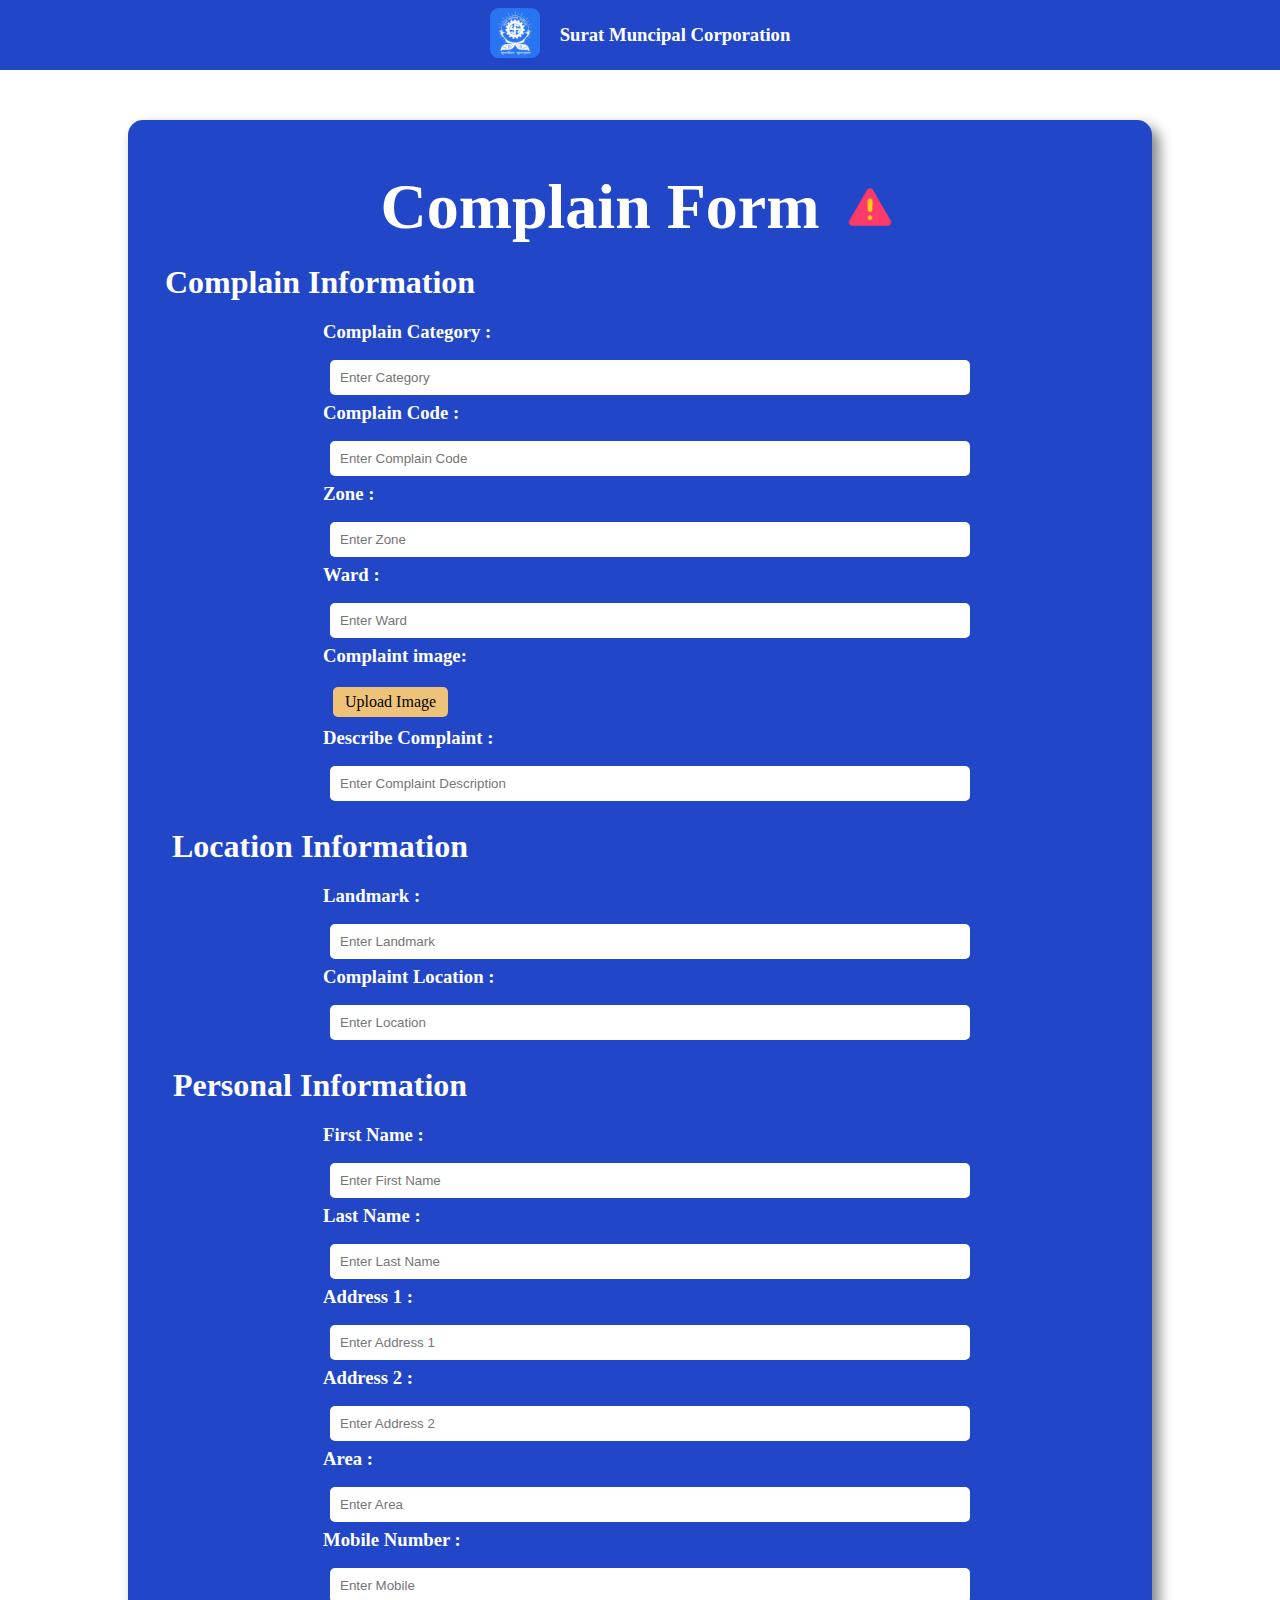
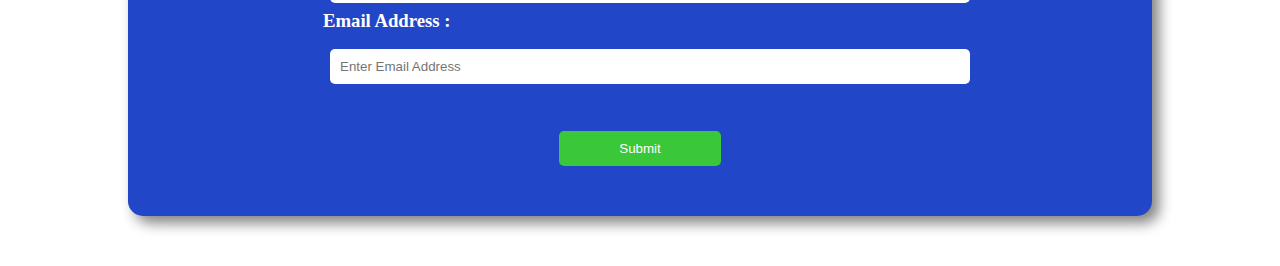
<file: complain.html>
<!DOCTYPE html>
<html lang="en">

<head>
    <meta charset="UTF-8">
    <meta http-equiv="X-UA-Compatible" content="IE=edge">
    <meta name="viewport" content="width=device-width, initial-scale=1.0">
    <link rel="stylesheet" href="css/cstyle.css">
    <title>Complain Page</title>
</head>

<body>
    <!-- navbar -->
    <section id="navbar">
        <div class="container">
            <div class="logo">
                <img src="img/logo.png" alt="">
            </div>
            <h3>Surat Muncipal Corporation</h3>
        </div>
    </section>
    <!-- complain -->
    <section id="complain">
        <div class="complain">
            <div class="title">
                <h1>Complain Form</h1>
                <img src="img/danger-sign.png" alt="">
            </div>
            <div class="comp-form">
                <form action="">
                    <h1>Complain Information</h1>
                    <div class="inputs">
                        <h3>Complain Category :</h3>
                        <input type="text" placeholder="Enter Category">
                        <h3>Complain Code :</h3>
                        <input type="text" placeholder="Enter Complain Code">
                        <h3>Zone :</h3>
                        <input type="text" placeholder="Enter Zone">
                        <h3>Ward :</h3>
                        <input type="text" placeholder="Enter Ward">
                        <h3>Complaint image:</h3>
                        <label class="custom-file-upload">
                            Upload Image
                            <input type="file"/>
                        </label>
                        <h3>Describe Complaint :</h3>
                        <input type="text" placeholder="Enter Complaint Description">
                    </div>
                    <h1>Location Information</h2>
                        <div class="inputs">
                            <h3>Landmark :</h3>
                            <input type="text" placeholder="Enter Landmark">
                            <h3>Complaint Location :</h3>
                            <input type="text" placeholder="Enter Location">
                        </div>
                    <h1>Personal Information</h1>
                        <div class="inputs">
                            <h3>First Name :</h3>
                            <input type="text" placeholder="Enter First Name">
                            <h3>Last Name :</h3>
                            <input type="text" placeholder="Enter Last Name">
                            <h3>Address 1 :</h3>
                            <input type="text" placeholder="Enter Address 1">
                            <h3>Address 2 :</h3>
                            <input type="text" placeholder="Enter Address 2">
                            <h3>Area :</h3>
                            <input type="text" placeholder="Enter Area">
                            <h3>Mobile Number :</h3>
                            <input type="text" placeholder="Enter Mobile">
                            <h3>Email Address :</h3>
                            <input type="text" placeholder="Enter Email Address">
                            
                        </div>
                    <div class="buttons">
                        <button id="verify" type="submit">Submit</button>
                    </div>
                </form>
            </div>
        </div>
    </section>
</body>

</html>
</file>
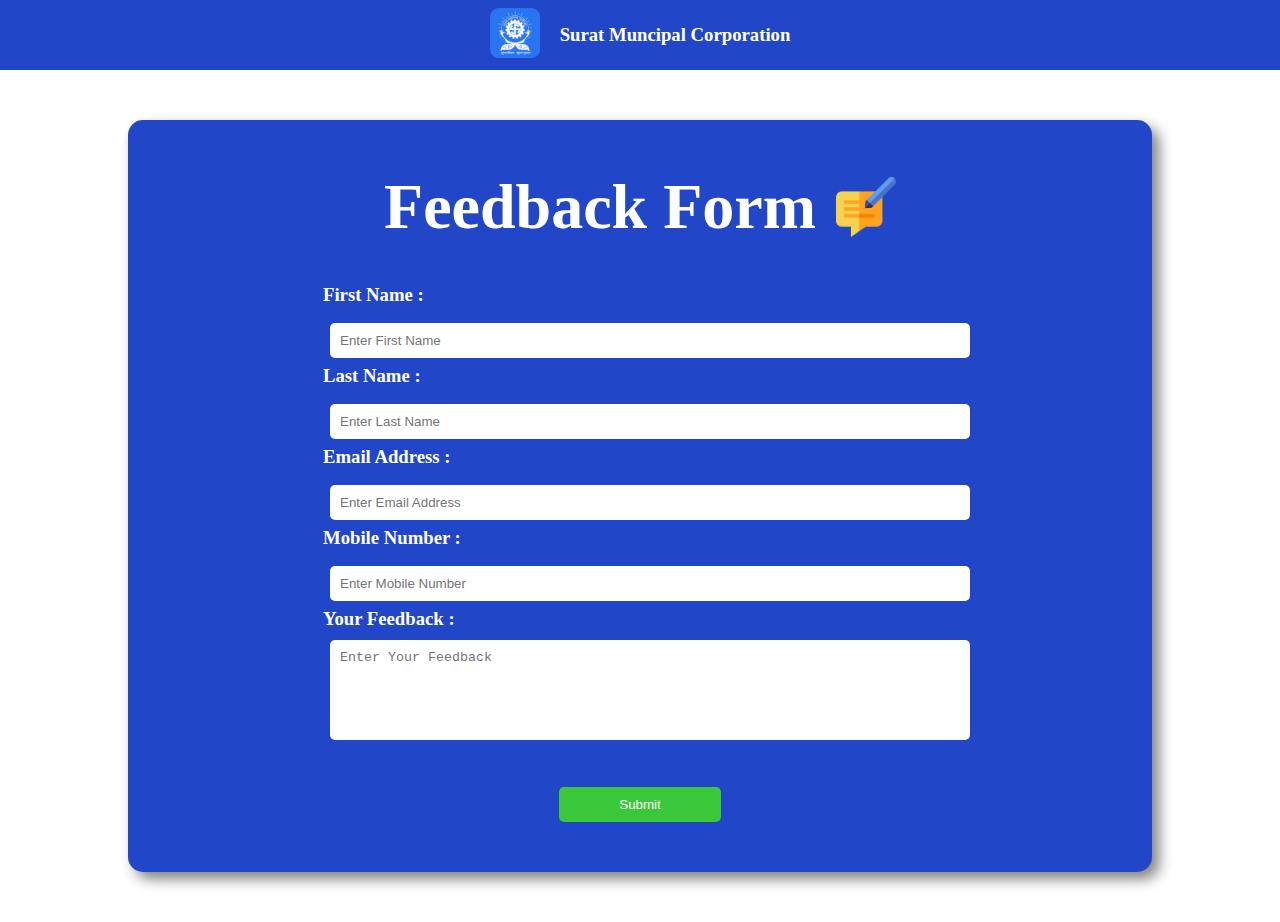
<file: feedback.html>
<!DOCTYPE html>
<html lang="en">
<head>
    <meta charset="UTF-8">
    <meta http-equiv="X-UA-Compatible" content="IE=edge">
    <meta name="viewport" content="width=device-width, initial-scale=1.0">
    <link rel="stylesheet" href="css/fstyle.css">
    <title>Feedback Page</title>
</head>
<body>
    <!-- navbar -->
    <section id="navbar">
        <div class="container">
            <div class="logo">
                <img src="img/logo.png" alt="">
            </div>
            <h3>Surat Muncipal Corporation</h3>
        </div>
    </section>
        <!-- feedback -->
        <section id="complain">
            <div class="complain">
                <div class="title">
                    <h1>Feedback Form</h1>
                    <img src="img/feedback.png" alt="">
                </div>
                <div class="comp-form">
                    <form action="">
                        <div class="inputs">
                            <h3>First Name :</h3>
                            <input type="text" placeholder="Enter First Name">
                            <h3>Last Name :</h3>
                            <input type="text" placeholder="Enter Last Name">
                            <h3>Email Address :</h3>
                            <input type="text" placeholder="Enter Email Address">
                            <h3>Mobile Number :</h3>
                            <input type="text" placeholder="Enter Mobile Number">
                            <h3>Your Feedback :</h3>
                            <textarea class="ta-fb" placeholder="Enter Your Feedback"></textarea>
                        </div>
                        <div class="buttons">
                            <button id="verify" type="submit">Submit</button>
                        </div>
                    </form>
                </div>
            </div>
        </section>
</body>
</html>
</file>
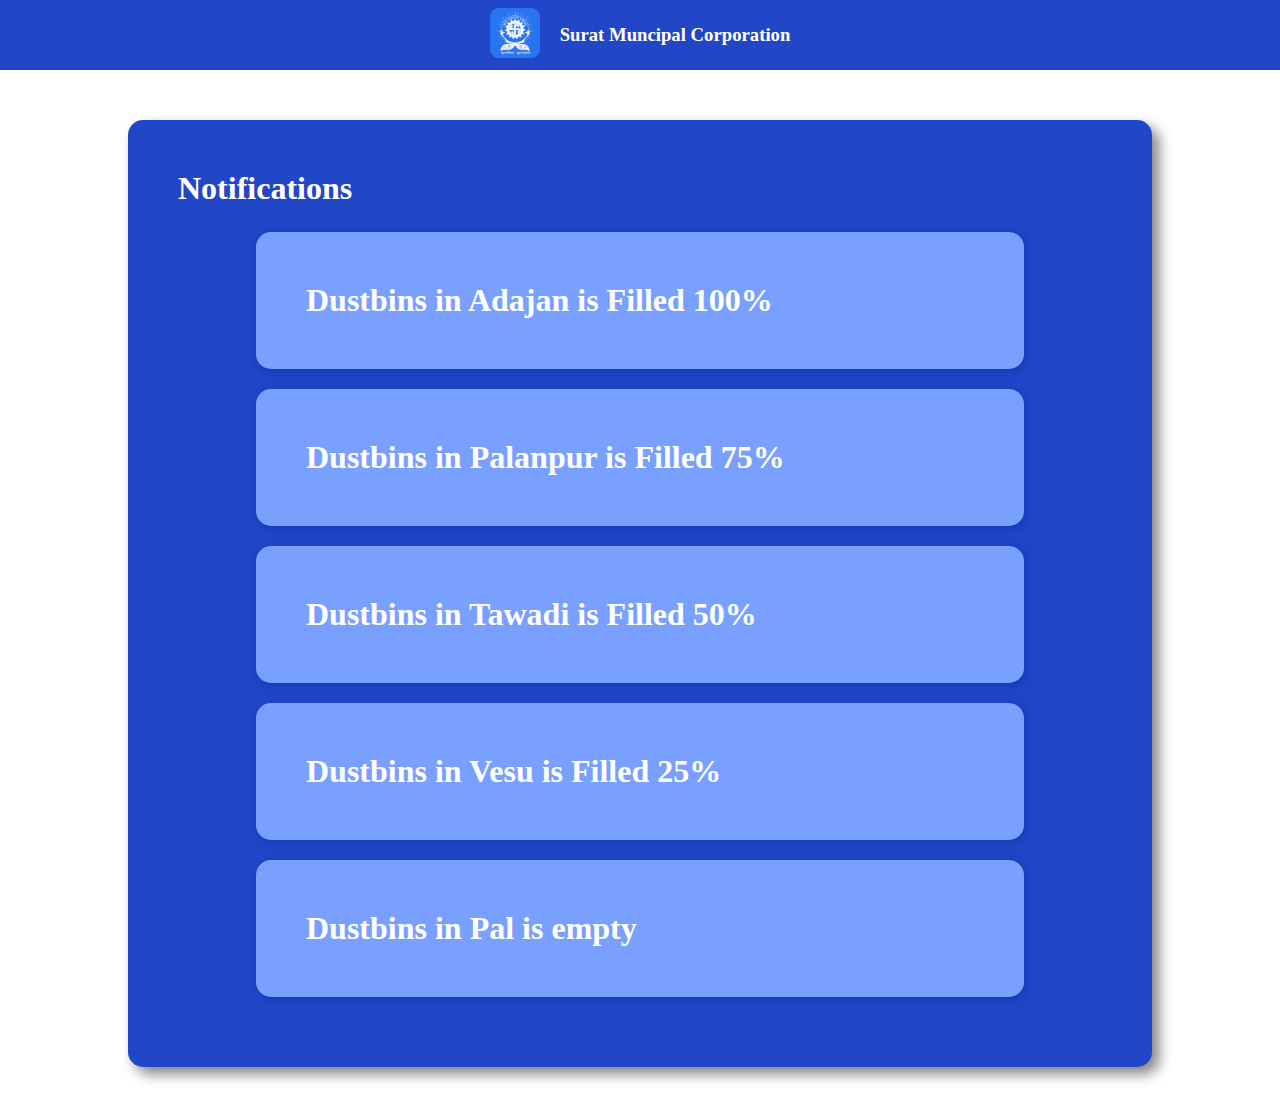
<file: notification.html>
<!DOCTYPE html>
<html lang="en">

<head>
    <meta charset="UTF-8">
    <meta http-equiv="X-UA-Compatible" content="IE=edge">
    <meta name="viewport" content="width=device-width, initial-scale=1.0">
    <link rel="stylesheet" href="css/nstyle.css">
    <title>Notifications</title>
</head>

<body>
    <!-- navbar -->
    <section id="navbar">
        <div class="container">
            <div class="logo">
                <img src="img/logo.png" alt="">
            </div>
            <h3>Surat Muncipal Corporation</h3>
        </div>
    </section>
    <!-- notifications -->
    <section id="notifications">
        <div class="container">
            <div class="notifications">
                <h1 class="n-h1">Notifications</h1>
                <div class="notification">
                    <h1>Dustbins in Adajan is Filled 100%</h1>
                </div>
                <div class="notification">
                    <h1>Dustbins in Palanpur is Filled 75%</h1>
                </div>
                <div class="notification">
                    <h1>Dustbins in Tawadi is Filled 50%</h1>
                </div>
                <div class="notification">
                    <h1>Dustbins in Vesu is Filled 25%</h1>
                </div>
                <div class="notification">
                    <h1>Dustbins in Pal is empty</h1>
                </div>
            </div>
        </div>
    </section>
</body>

</html>
</file>
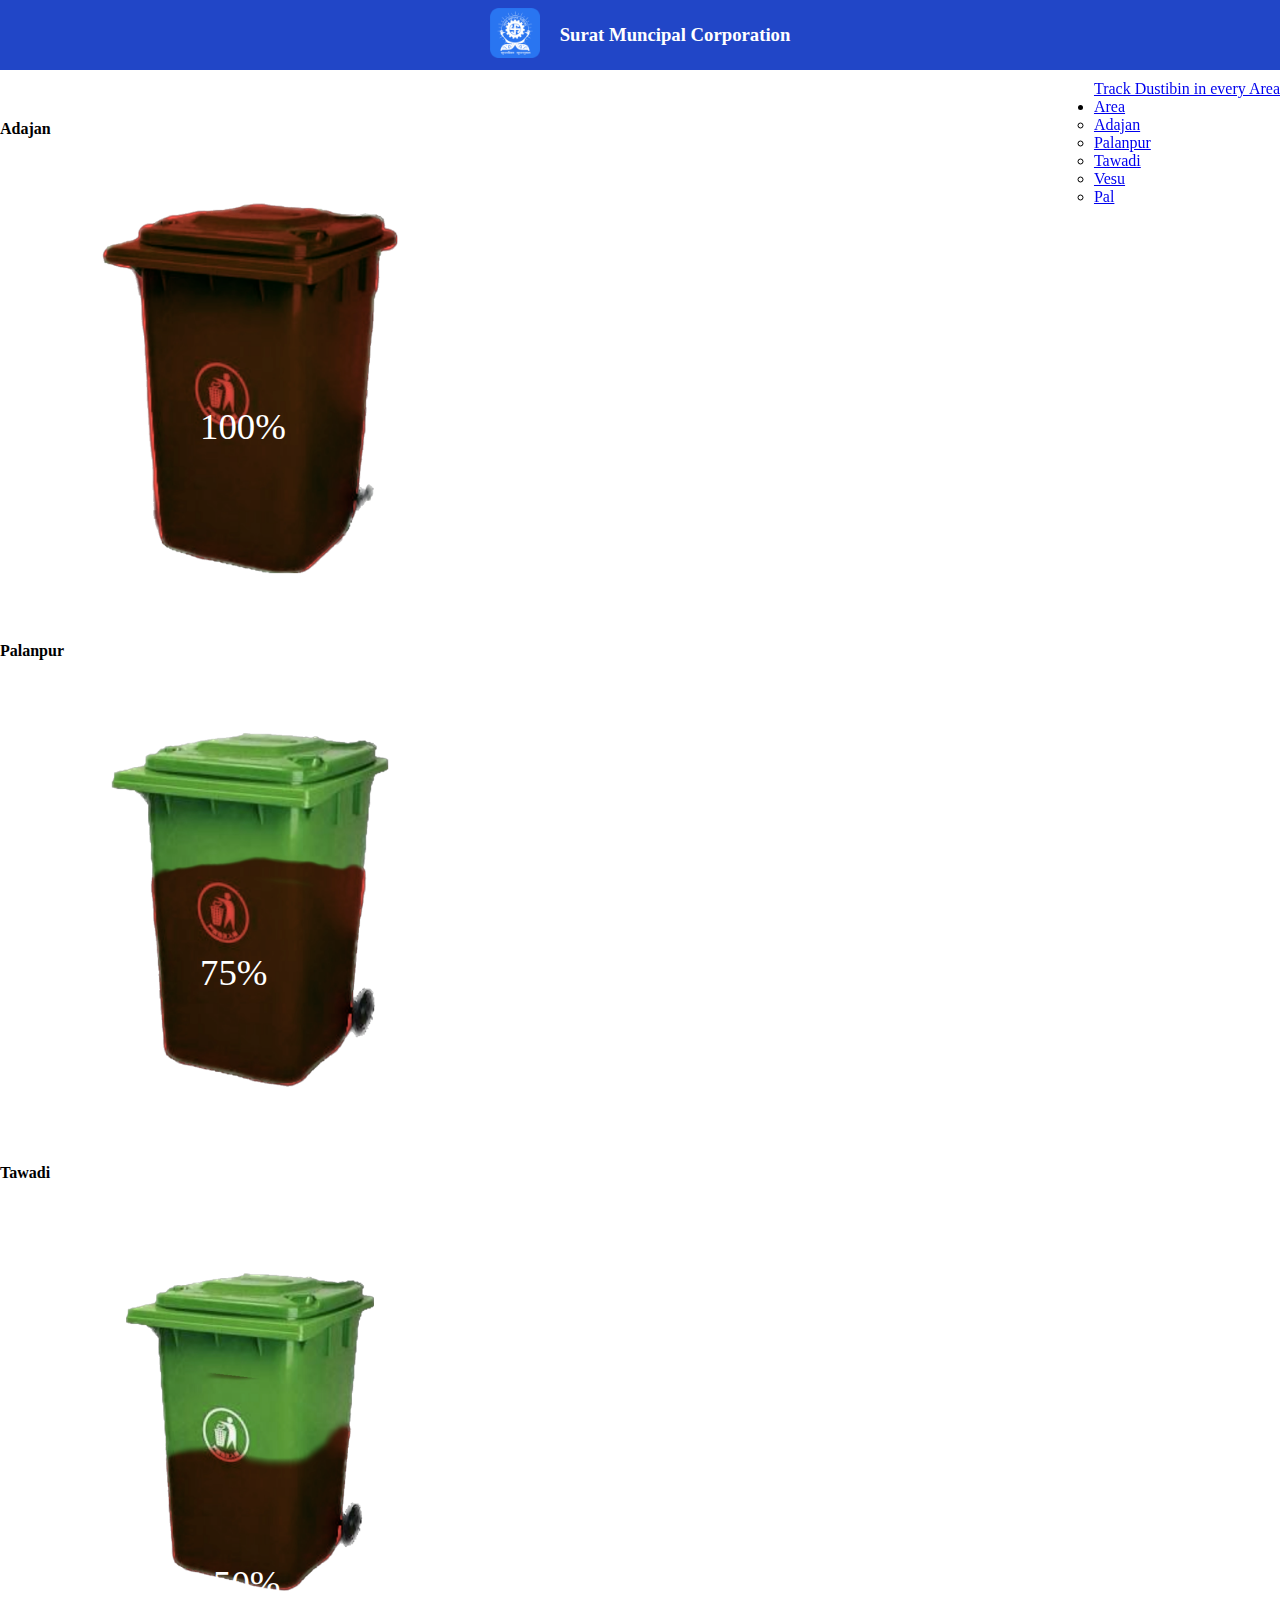
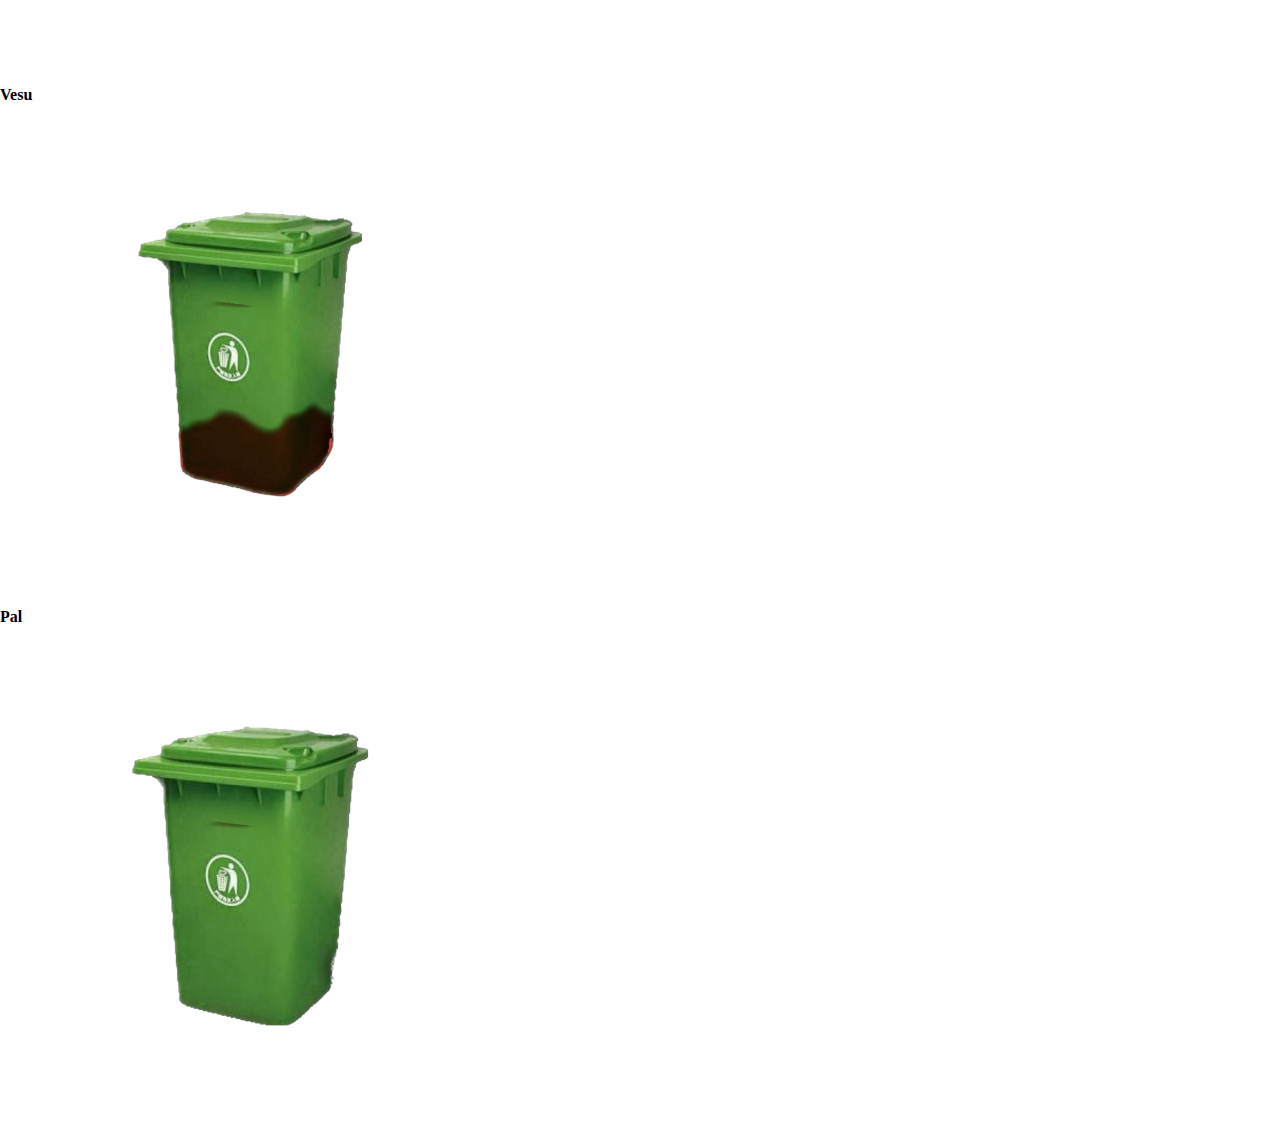
<file: track.html>
<!doctype html>
<html lang="en">

<head>
    <meta charset="utf-8">
    <meta name="viewport" content="width=device-width, initial-scale=1">
    <title>Track</title>
    <link href="https://cdn.jsdelivr.net/npm/bootstrap@5.2.3/dist/css/bootstrap.min.css" rel="stylesheet"
        integrity="sha384-rbsA2VBKQhggwzxH7pPCaAqO46MgnOM80zW1RWuH61DGLwZJEdK2Kadq2F9CUG65" crossorigin="anonymous">
    <link rel="stylesheet" href="css/tstyle.css">
</head>

<body>
        <!-- navbar -->
        <section id="navbar-d">
            <div class="container-d">
                <div class="logo-d">
                    <img src="img/logo.png" alt="">
                </div>
                <h3>Surat Muncipal Corporation</h3>
            </div>
        </section>
    <!-- track -->
    <!-- <section id="track">
        <div class="container-d">
            <div class="track">
                
            </div>
        </div>
    </section> -->
    <nav id="navbar-example2" class="navbar bg-light px-3 mb-3">
        <a class="navbar-brand" href="#">Track Dustibin in every Area</a>
        <ul class="nav nav-pills">
            <li class="nav-item dropdown">
                <a class="nav-link dropdown-toggle" data-bs-toggle="dropdown" href="#" role="button"
                    aria-expanded="false">Area</a>
                <ul class="dropdown-menu">
                    <li><a class="dropdown-item" href="#scrollspyHeading1">Adajan</a></li>
                    <li><a class="dropdown-item" href="#scrollspyHeading2">Palanpur</a></li>
                    <li><a class="dropdown-item" href="#scrollspyHeading3">Tawadi</a></li>
                    <li><a class="dropdown-item" href="#scrollspyHeading4">Vesu</a></li>
                    <li><a class="dropdown-item" href="#scrollspyHeading5">Pal</a></li>
                </ul>
            </li>
        </ul>
    </nav>
    <div id="areas" data-bs-spy="scroll" data-bs-target="#navbar-example2" data-bs-root-margin="0px 0px -40%"
        data-bs-smooth-scroll="true" class="scrollspy-example bg-light p-3 rounded-2" tabindex="0">
        <h4 id="scrollspyHeading1">Adajan</h4>
        <p><img src="img/100d.PNG" alt=""><span class="per">100%</span></p>
        <h4 id="scrollspyHeading2">Palanpur</h4>
        <p><img src="img/75d.PNG" alt=""><span class="per-1">75%</span></p>
        <h4 id="scrollspyHeading3">Tawadi</h4>
        <p><img src="img/50d.PNG" alt=""><span class="per-2">50%</span></p>
        <h4 id="scrollspyHeading4">Vesu</h4>
        <p><img src="img/25d.PNG" alt=""><span class="per-3">25%</span></p>
        <h4 id="scrollspyHeading5">Pal</h4>
        <p><img src="img/0d.PNG" alt=""><span class="per-4">0%</span></p>
    </div>

    <script src="https://cdn.jsdelivr.net/npm/bootstrap@5.2.3/dist/js/bootstrap.bundle.min.js"
        integrity="sha384-kenU1KFdBIe4zVF0s0G1M5b4hcpxyD9F7jL+jjXkk+Q2h455rYXK/7HAuoJl+0I4"
        crossorigin="anonymous"></script>
</body>

</html>
</file>
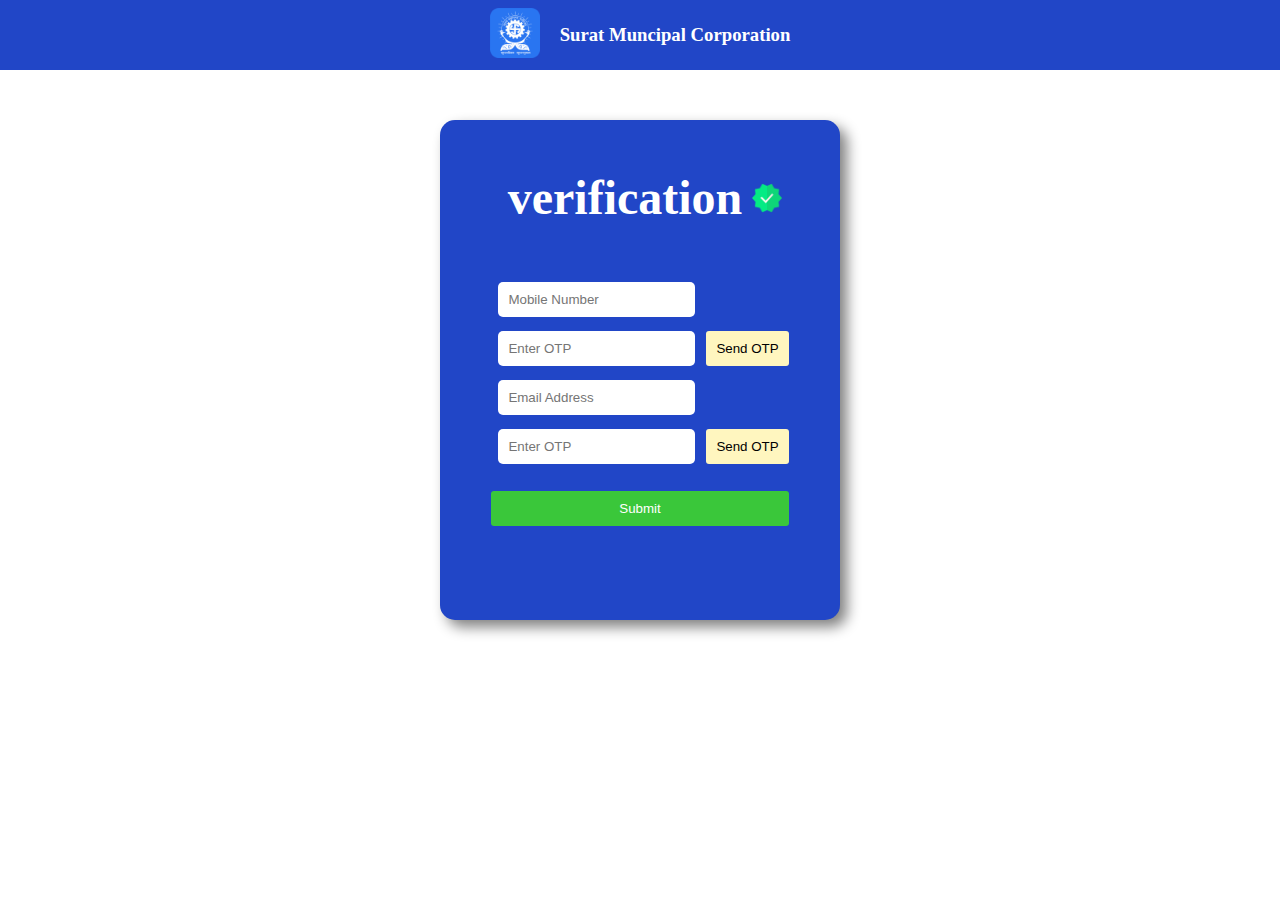
<file: verification.html>
<!DOCTYPE html>
<html lang="en">

<head>
    <meta charset="UTF-8">
    <meta http-equiv="X-UA-Compatible" content="IE=edge">
    <meta name="viewport" content="width=device-width, initial-scale=1.0">
    <link rel="stylesheet" href="css/vstyle.css">
    <title>Verification Page</title>
</head>

<body>
    <!-- navbar -->
    <section id="navbar">
        <div class="container">
            <div class="logo">
                <img src="img/logo.png" alt="">
            </div>
            <h3>Surat Muncipal Corporation</h3>
        </div>
    </section>
    <!-- verification -->
    <section id="verification">
        <div class="container">
            <div class="form">
                <div class="title">
                    <h1>verification </h1>
                    <img src="img/verified.png" alt="">
                </div>
                <form action="verification.html">
                    <div class="ver-form">
                        <div class="mobileNo">
                            <input type="number" placeholder="Mobile Number" required>
                            <div class="otp">
                                <input type="number" placeholder="Enter OTP" required>
                                <button>Send OTP</button>
                            </div>
                        </div>
                        <div class="emailAdd">
                            <input type="email" placeholder="Email Address" required>
                            <div class="otp">
                                <input type="number" placeholder="Enter OTP"required>
                                <button>Send OTP</button>
                            </div>
                        </div>
                        <button id="verify" type="submit">Submit</button>
                    </div>
                </form>
            </div>
        </div>
    </section>
</body>

</html>
</file>
<file: css/cstyle.css>
*{
    margin: 0;
    padding: 0;
    box-sizing: border-box;
}
/* navbar */
#navbar .container .logo img{
    width: 50px;
    margin: auto 20px auto auto;
}
.container{
    width: 80%;
    margin: auto;
}
#navbar .container, #navbar{
    display: flex;
    align-items: center;
    justify-content: center;
}
#navbar{
    background-color: #2146C7;
    height: 70px;
}
#navbar h3{
    color: white;
}
/* complain */
#complain{
    margin: 50px auto 50px;
}
.complain{
    background-color: #2146C7;
    width: 80vw;
    border-radius: 15px;
    margin: auto;
    color: white;
    box-shadow: 7px 7px 14px grey;
    padding: 50px;
}
.complain .title {
    display: flex;
    /* flex-direction: column; */
    justify-content: center;
    align-items: center;
    margin-bottom: 20px;
    font-size: 2rem;
}
.title img{
    width: 60px;
    margin-left: 20px;
}
.complain h2{
    margin-bottom: 25px;
}
.complain h3, .complain input{
    margin-bottom: 10px;
}
.complain .inputs{
    padding-left: 20px;
    margin: 20px auto;
}
.complain input{
    outline: none;
    border: none;
    margin: 7px;
    padding: 10px;
    border-radius: 5px;
    width: 50vw;
}
button#verify {
    background-color: rgb(58, 199, 58);
    padding: 10px 60px;
    color: white;
    margin-top: 20px;
    outline: none;
    border: none;
    border-radius: 5px;
    
}

form{
    display: flex;
    flex-direction: column;
    align-items: center;
}
form h1{
    position: relative;
    left: -320px;
    top: 0;
}
input[type="file"] {
    display: none;
}
.custom-file-upload {
    margin: 10px auto 10px 10px;
    border-radius: 5px;
    display: inline-block;
    background-color: rgb(239, 195, 119);
    padding: 6px 12px;
    cursor: pointer;
    color: black;
}
</file>
<file: css/fstyle.css>
*{
    margin: 0;
    padding: 0;
    box-sizing: border-box;
}
/* navbar */
#navbar .container .logo img{
    width: 50px;
    margin: auto 20px auto auto;
}
.container{
    width: 80%;
    margin: auto;
}
#navbar .container, #navbar{
    display: flex;
    align-items: center;
    justify-content: center;
}
#navbar{
    background-color: #2146C7;
    height: 70px;
}
#navbar h3{
    color: white;
}
/* feedback */
#complain{
    margin: 50px auto 50px;
}
.complain{
    background-color: #2146C7;
    width: 80vw;
    border-radius: 15px;
    margin: auto;
    color: white;
    box-shadow: 7px 7px 14px grey;
    padding: 50px;
}
.complain .title {
    display: flex;
    /* flex-direction: column; */
    justify-content: center;
    align-items: center;
    margin-bottom: 20px;
    font-size: 2rem;
}
.title img{
    width: 60px;
    margin-left: 20px;
}
.complain h2{
    margin-bottom: 25px;
}
.complain h3, .complain input{
    margin-bottom: 10px;
}
.complain .inputs{
    padding-left: 20px;
    margin: 20px auto;
}
.complain input{
    outline: none;
    border: none;
    margin: 7px;
    padding: 10px;
    border-radius: 5px;
    width: 50vw;
}
button#verify {
    background-color: rgb(58, 199, 58);
    padding: 10px 60px;
    color: white;
    margin-top: 20px;
    outline: none;
    border: none;
    border-radius: 5px;
    
}

form{
    display: flex;
    flex-direction: column;
    align-items: center;
}
form h1{
    position: relative;
    left: -320px;
    top: 0;
}
input[type="file"] {
    display: none;
}
.custom-file-upload {
    margin: 10px auto 10px 10px;
    border-radius: 5px;
    display: inline-block;
    background-color: rgb(239, 195, 119);
    padding: 6px 12px;
    cursor: pointer;
    color: black;
}
.ta-fb{
    outline: none;
    border: none;
    margin: 7px;
    padding: 10px;
    border-radius: 5px;
    width: 50vw;
    height: 100px;
    resize: none;
    display: block;
}
</file>
<file: css/nstyle.css>
*{
    margin: 0;
    padding: 0;
    box-sizing: border-box;
}
/* navbar */
#navbar .container .logo img{
    width: 50px;
    margin: auto 20px auto auto;
}
.container{
    width: 80%;
    margin: auto;
}
#navbar .container, #navbar{
    display: flex;
    align-items: center;
    justify-content: center;
}
#navbar{
    background-color: #2146C7;
    height: 70px;
}
#navbar h3{
    color: white;
}
/* notifications */
#notifications{
    margin: 50px auto;

}
.notifications{
    background-color: #2146C7;
    width: 80vw;
    border-radius: 15px;
    margin: auto;
    color: white;
    box-shadow: 7px 7px 14px grey;
    padding: 50px;
}
.n-h1{
    margin-bottom: 25px;
}
.notification{
    background-color: #7aa0ff;
    width: 60vw;
    /* height: 50px; */
    border-radius: 15px;
    margin: auto;
    color: white;
    box-shadow: 2px 2px 10px rgb(15, 58, 175);
    padding: 50px;
    margin: 20px auto;
    font-size: 1rem;
}
</file>
<file: css/tstyle.css>
*{
    margin: 0;
    padding: 0;
    box-sizing: border-box;
}
/* navbar */
#navbar-d .container-d .logo-d img{
    width: 50px;
    margin: auto 20px auto auto;
}
.container-d{
    width: 80%;
    margin: auto;
}
#navbar-d .container-d, #navbar-d{
    display: flex;
    align-items: center;
    justify-content: center;
}
#navbar-d{
    background-color: #2146C7;
    height: 70px;
    width: 100%;
    position: fixed;
    top: 0;
    z-index: 9999;
}
#navbar-d h3{
    color: white;
}
/* track */
#track{
    margin-top: 50px;
}
.track{
    background-color: #2146C7;
    width: 80vw;
    height: 90vh;
    overflow: auto;
    border-radius: 15px;
    margin: auto;
    color: white;
    box-shadow: 7px 7px 14px grey;
    padding: 50px;
}
#navbar-example2{
    position: fixed;
    top: 80px;
    right: 0;
}
#areas{
    margin-top: 120px;
}
p img{
    width: 500px;
}
p .per, p .per-1, p .per-2, p .per-3, p .per-4{
    font-size: 2.3rem;
    color: white;
    position: absolute;
    
}
p .per{

    top: 405px;
    left: 200px;
}
p .per-1{

    top: 951px;
    left: 200px;
}
p .per-2{
    top: 1562px;
    left: 213px;
}
p .per-3{
    left: 220px;
    top: 2148px;
}
p .per-4{
    left: 227px;
    top: 2705px;
}
</file>
<file: css/vstyle.css>
*{
    margin: 0;
    padding: 0;
    box-sizing: border-box;
}
/* navbar */
#navbar .container .logo img{
    width: 50px;
    margin: auto 20px auto auto;
}
.container{
    width: 80%;
    margin: auto;
}
#navbar .container, #navbar{
    display: flex;
    align-items: center;
    justify-content: center;
}
#navbar{
    background-color: #2146C7;
    height: 70px;

}
#navbar h3{
    color: white;
}
/* verification */
#verification{
    margin-top: 50px;
}
.form{
    background-color: #2146C7;
    width: 400px;
    height: 500px;
    border-radius: 15px;
    display: flex;
    flex-direction: column;
    align-items: center;
    /* justify-content: center; */
    margin: auto;
    color: white;
    box-shadow: 7px 7px 14px grey;
}

form input{
    outline: none;
    border: none;
    margin: 7px;
    padding: 10px;
    border-radius: 5px;
}
.form h1{
    margin: 50px 10px;
    font-size: 3rem;
}
.form .title img{
    width: 30px;
    height: 30px;
}
.title{
    display: flex;
    align-items: center;
    justify-content: center;
}

.form button{
    outline: none;
    border: none;
    padding: 10px;
    cursor: pointer;
    border-radius: 3px;
}
.otp button{
    background-color: #FFF6BF;
}
button#verify {
    background-color: rgb(58, 199, 58);
    padding: 10px 30px;
    color: white;
    margin-top: 20px;
}
.ver-form{
    display: flex;
    flex-direction: column;
}
</file>
